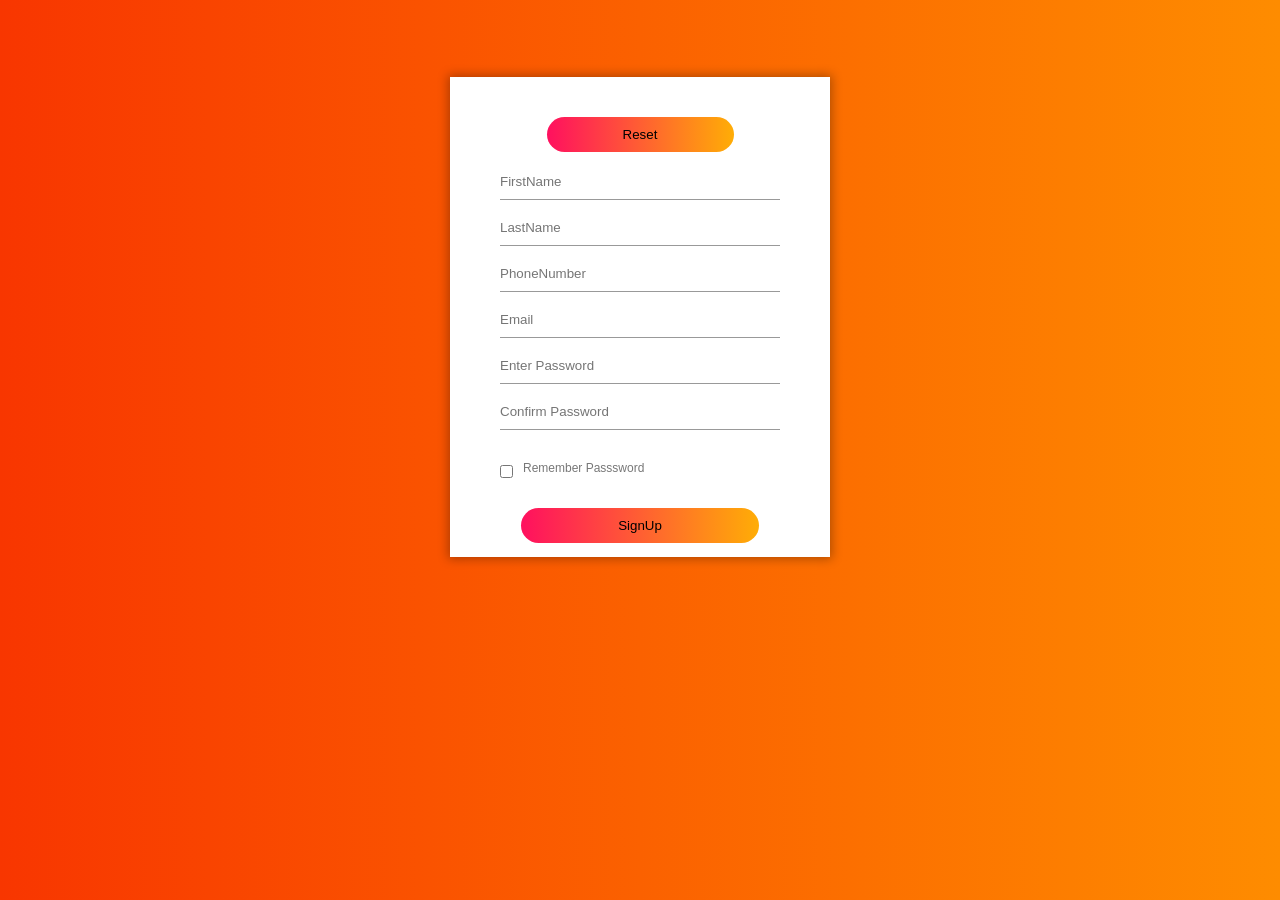
<file: register.html>
<html lang="en">
<head>
  <meta charset="UTF-8">
  <meta http-equiv="X-UA-Compatible" content="IE=edge">
  <meta name="viewport" content="width=device-width, initial-scale=1.0">
  <title>Register</title>

  <link rel="stylesheet" href="register.css">
</head>
<body>

  <!-- asfafsf -->
  <div class="hero">
    <div class="login-box">
      <div class="button-box">
        <a href="resetpassword.html"><button type="button" class="submit-btn">Reset</button></a>
      </div>
      <form id="login" class="input-group">
        <input type="text" class="input-field" placeholder="FirstName" id="fname">
        <input type="text" class="input-field" placeholder="LastName" id="lname">
        <input type="text" class="input-field" placeholder="PhoneNumber" id="phone">
        <input type="text" class="input-field" placeholder="Email" id="email">
        <input type="password" class="input-field" placeholder="Enter Password" id="pass">
        <input type="password" class="input-field" placeholder="Confirm Password"id="cpass" >
        <input type="checkbox" class="check-box"><span>Remember Passsword</span>
        <button type="submit" class="submit-btn" onclick="return logSubmit()">SignUp</button>
      </form> 
    </div>
  </div>
  <script src="register.js"></script>
</body>
</html>
</file>
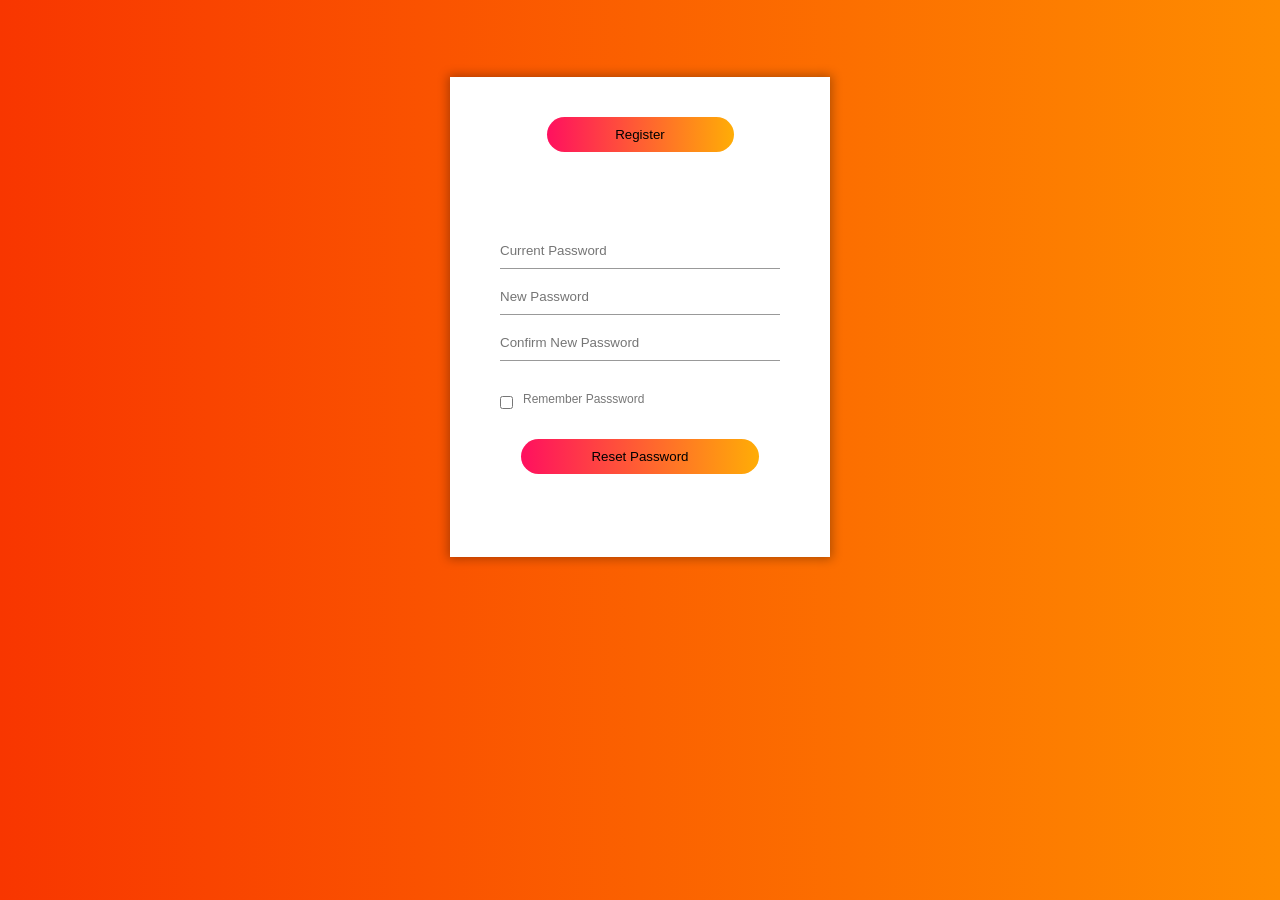
<file: resetpassword.html>
<html lang="en">
<head>
    <meta charset="UTF-8">
    <meta http-equiv="X-UA-Compatible" content="IE=edge">
    <meta name="viewport" content="width=device-width, initial-scale=1.0">
    <title>Reset Password</title>

    <link rel="stylesheet" href="resetpassword.css">
</head>
<body>
		<div class="hero">
			<div class="login-box">
				<div class="button-box">
					<a href="register.html"><button type="button" class="submit-btn">Register</button></a>
				</div>
				<form id="login" class="input-group" >
					<input type="password" class="input-field" placeholder="Current Password" id="currentpass">
					<input type="password" class="input-field" placeholder="New Password" id="newpass">
					<input type="password" class="input-field" placeholder="Confirm New Password" id="confirmpass">	
					<input type="checkbox" class="check-box"><span>Remember Passsword</span>
					<button type="button" class="submit-btn" onclick="return logSubmit()">Reset Password</button>
				</form>
			</div>
		</div>
	<script src="resetpassword.js"></script>
</body>
</html>
</file>
<file: register.css>
*{
	margin: 0;
	padding: 0;
	box-sizing: border-box;
	text-decoration: none;
	outline: none;
	list-style: none;
}

body {
	font-family: -apple-system, BlinkMacSystemFont, "Segoe UI", Roboto, "Helvetica Neue", Arial, sans-serif;

}

.hero {
	width: 100%;
	height: 100%;
	background: #fe8c00;  
background: -webkit-linear-gradient(to right, #f83600, #fe8c00);  
background: linear-gradient(to right, #f83600, #fe8c00); 

	position: absolute;
}

.login-box {
	width: 380px;
	height: 480px;
	background: #fff;
	position: relative;
	margin: 6% auto;
	padding: 5px;
	overflow: hidden;
	box-shadow: 0 0 10px 2px rgba(0,0,0,0.3);
	

}

.button-box {
	width: 220px;
	margin: 35px auto;
	position: relative;
	border-radius: 30px;
}


#btn {
	top: 0;
	left: 0;
	position: absolute;
	width: 110px;
	height: 100%;
	background: linear-gradient(to right, #ff105f, #ffad06);
	border-radius: 30px;
	transition: .5s;
}

.input-group {
	position: absolute;
	width: 280px;
	top: 180px;
	transition: .5s;
	top: 50%;
	left: 50%;
	transform: translate(-50%,-50%);
	margin-top: 2.125em;
}

.input-field {
	outline: none;
	background: transparent;
	width: 100%;
	padding: 10px 0;
	margin: 5px 0;
	border-left: 0;
	border-top: 0;
	border-right: 0;
	border-bottom: 1px solid #999;
}

.submit-btn {
	width: 85%;
	padding: 10px 30px;
	cursor: pointer;
	display: block;
	margin: auto;
	background: linear-gradient(to right, #ff105f, #ffad06);
	border: 0;
	outline: none;
	border-radius: 30px;
}

.check-box{
	margin: 30px 10px 30px 0;
}

span {
	color:#777;
	font-size: 12px;
	bottom: 68px;
	position: absolute;
}

#login {
	left:190px;
}

#register {
	left:-200px;
}
</file>
<file: resetpassword.css>
*{
	margin: 0;
	padding: 0;
	box-sizing: border-box;
	text-decoration: none;
	outline: none;
	list-style: none;
}

body {
	font-family: -apple-system, BlinkMacSystemFont, "Segoe UI", Roboto, "Helvetica Neue", Arial, sans-serif;

}

.hero {
	width: 100%;
	height: 100%;

	background: #fe8c00;
background: -webkit-linear-gradient(to right, #f83600, #fe8c00);
background: linear-gradient(to right, #f83600, #fe8c00);

	position: absolute;
}

.login-box {
	width: 380px;
	height: 480px;
	background: #fff;
	position: relative;
	margin: 6% auto;
	padding: 5px;
	overflow: hidden;
	box-shadow: 0 0 10px 2px rgba(0,0,0,0.3);
}

.button-box {
	width: 220px;
	margin: 35px auto;
	position: relative;
	border-radius: 30px;
}


#btn {
	top: 0;
	left: 0;
	position: absolute;
	width: 110px;
	height: 100%;
	background: linear-gradient(to right, #ff105f, #ffad06);
	border-radius: 30px;
	transition: .5s;
}

.input-group {
	position: absolute;
	width: 280px;
	top: 180px;
	transition: .5s;
	top: 50%;
	left: 50%;
	transform: translate(-50%,-50%);
	margin-top: 2.125em;
}

.input-field {
	outline: none;
	background: transparent;
	width: 100%;
	padding: 10px 0;
	margin: 5px 0;
	border-left: 0;
	border-top: 0;
	border-right: 0;
	border-bottom: 1px solid #999;
}

.submit-btn {
	width: 85%;
	padding: 10px 30px;
	cursor: pointer;
	display: block;
	margin: auto;
	background: linear-gradient(to right, #ff105f, #ffad06);
	border: 0;
	outline: none;
	border-radius: 30px;
}

.check-box{
	margin: 30px 10px 30px 0;
}

span {
	color:#777;
	font-size: 12px;
	bottom: 68px;
	position: absolute;
}

#login {
	left:190px;
}

#register {
	left:-200px;
}
</file>
